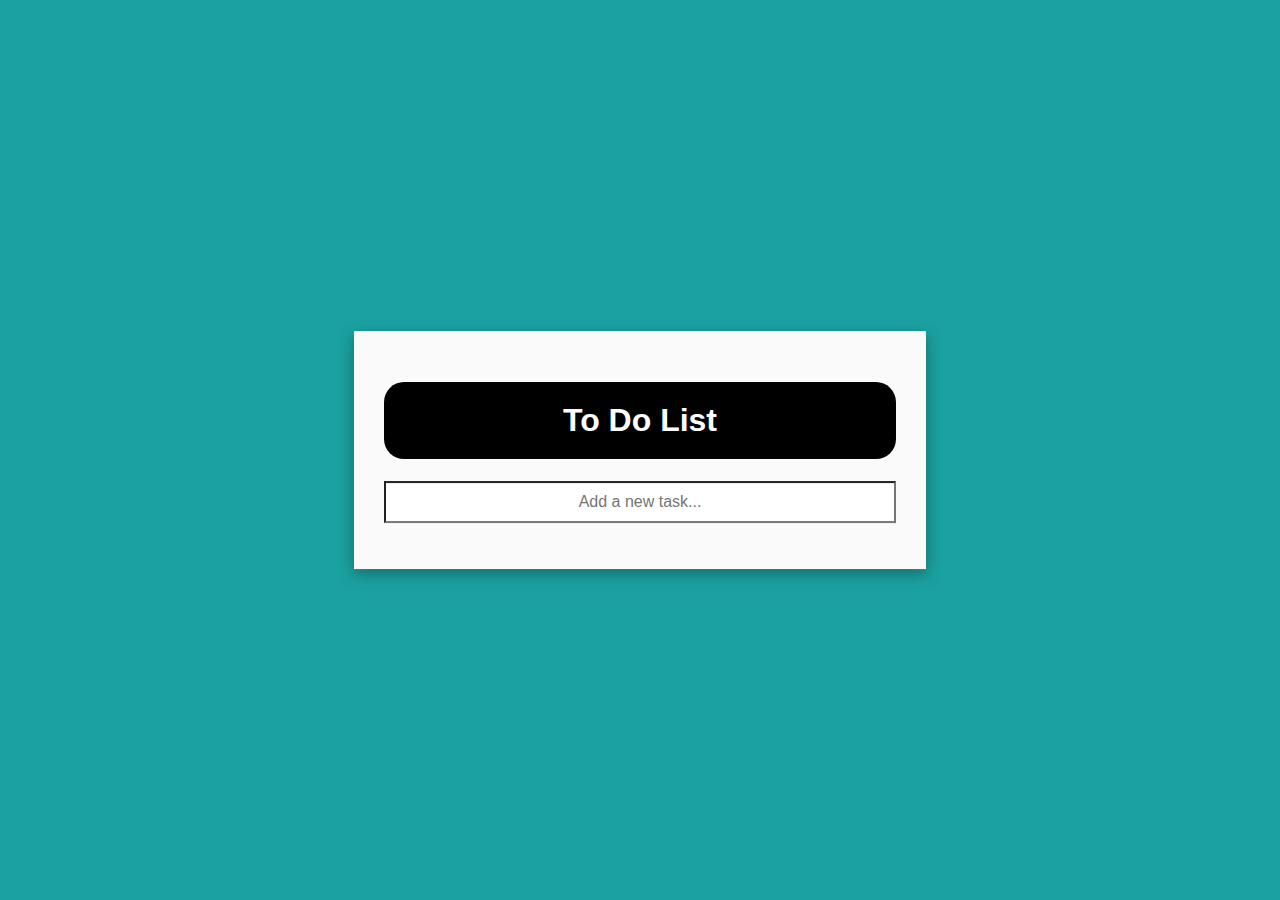
<file: Task2/index.html>
<!DOCTYPE html>
<html>
<head>
  <title>To Do List</title>
  <link rel="stylesheet" href="style.css">
</head>
<body>
  <div class="container">
  <h1>To Do List</h1>
  <input type="text" id="todo-input" placeholder="Add a new task...">
  <ul id="todo-list"></ul>
  </div>
  <script>
    const todoInput = document.getElementById("todo-input");
    const todoList = document.getElementById("todo-list");

    todoInput.addEventListener("keydown", function (e) {
    if (e.key === "Enter" && todoInput.value.trim() !== "") {
      const newItem = document.createElement("li");
      newItem.innerHTML = `
        <input type="checkbox">
        <span>${todoInput.value}</span>
        <button>&times;</button>
      `;

      newItem.querySelector("button").addEventListener("click", function () {
        newItem.remove();
      });

      todoList.appendChild(newItem);
      todoInput.value = "";
    }
  });
  </script>
</body>
</html>
</file>
<file: Task2/style.css>
body {
  font-family: Arial, sans-serif;
  margin: 0;
  padding: 50px;
  background-color: rgb(27, 161, 161);
}

h1 {
  background-color: black;
  padding: 20px;
  border-radius: 20px;
  text-align: center;
  color: white;
}

#todo-input {
  width: 100%;
  padding: 10px;
  font-size: 16px;
  box-sizing: border-box;
  background-color: white;
  text-align: center;
}

#todo-list {
  list-style-type: none;
  padding: 0;
  text-align: center;
}

#todo-list li {
  display: flex;
  align-items: center;
  padding: 5px 0;
}

#todo-list li input[type="checkbox"] {
  margin-right: 10px;
}

#todo-list li.completed {
  color: #888888;
  text-decoration: line-through;
}

.container{
  width: 40%;
  position: absolute;
  top: 50%;
  left: 50%;
  transform: translate(-50%, -50%);
  padding: 30px;
  background-color: #fafafa;
  box-shadow: rgba(0, 0, 0, 0.35) 0px 5px 15px;
}
</file>
